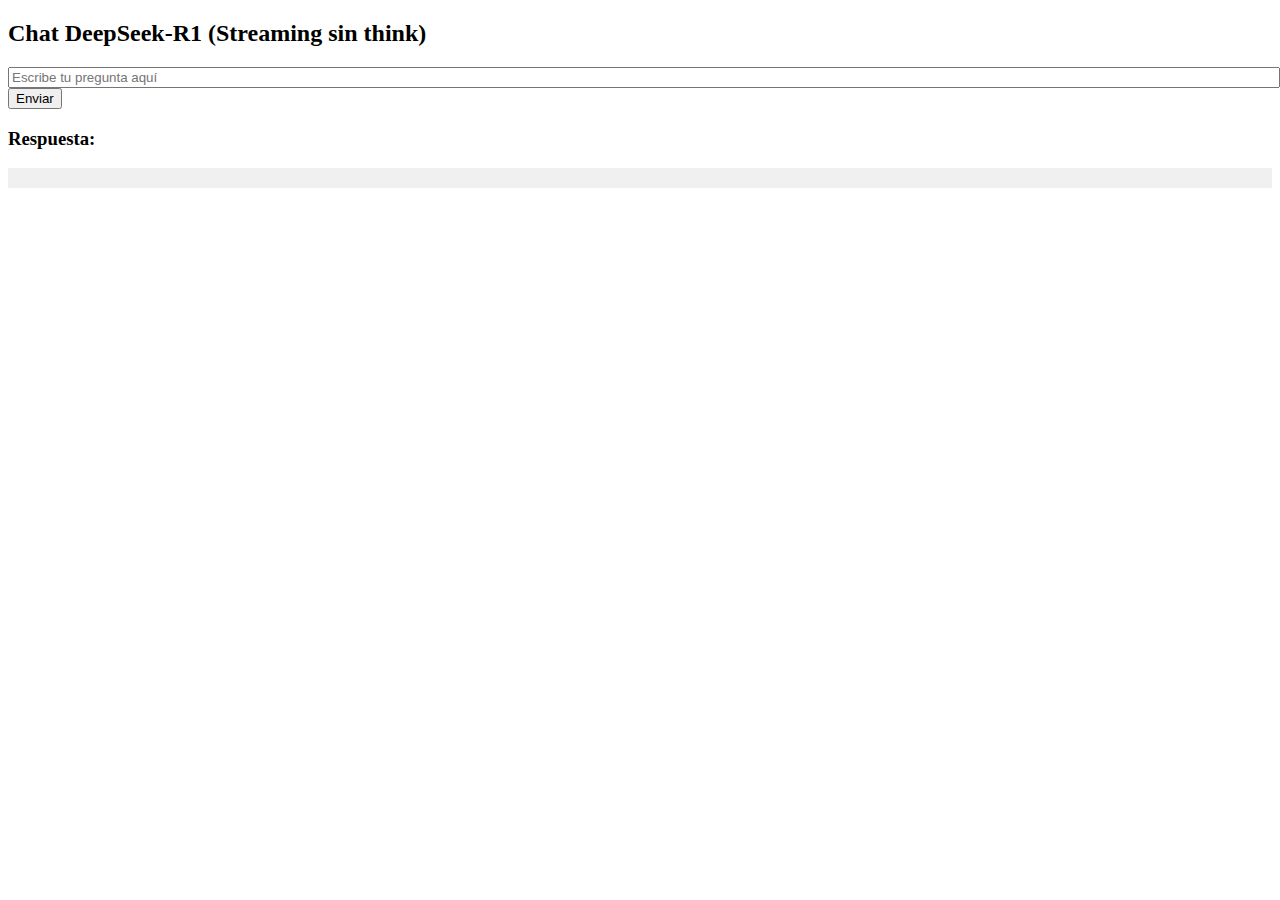
<file: test/index.html>
<!DOCTYPE html>
<html>

<head>
    <meta charset="UTF-8">
    <title>Chat DeepSeek‑R1 (Streaming sin think)</title>
    <script>
        async function ask() {
            const prompt = document.getElementById('prompt').value;
            const output = document.getElementById('output');
            output.textContent = '';
            let full = '';

            const res = await fetch('http://127.0.0.1:11434/api/generate', {
                method: 'POST',
                headers: { 'Content-Type': 'application/json' },
                body: JSON.stringify({
                    model: 'deepseek-r1',
                    prompt,
                    stream: true
                })
            });

            const reader = res.body.getReader();
            const decoder = new TextDecoder();
            let texto = "";
            let done = false;

            while (!done) {
                const { value, done: doneReading } = await reader.read();
                done = doneReading;
                const chunk = decoder.decode(value, { stream: true });

                chunk.split('\n').forEach(line => {
                    if (line.trim()) {
                        try {
                            const obj = JSON.parse(line);
                            if (obj.response) {
                                // Quita cualquier fragmento pensado
                                const clean = obj.response.replace(/<think>.*?<\/think>/gs, '');
                                full += clean;
                                texto = full;
                                output.textContent = full;
                            }
                        } catch (e) {
                            // Ignorar líneas JSON parciales
                        }
                    }
                });

            }
            texto = texto.split("</think>")[1].trim();
            console.log(
                texto
            ); // Imprime la respuesta por consola



        }

        window.ask = ask;
    </script>
</head>

<body>
    <h2>Chat DeepSeek‑R1 (Streaming sin think)</h2>
    <input id="prompt"
        style="width:100%"
        placeholder="Escribe tu pregunta aquí" />
    <button onclick="ask()">Enviar</button>
    <h3>Respuesta:</h3>
    <pre id="output"
        style="background:#f0f0f0; padding:10px;"></pre>
</body>

</html>
</file>
